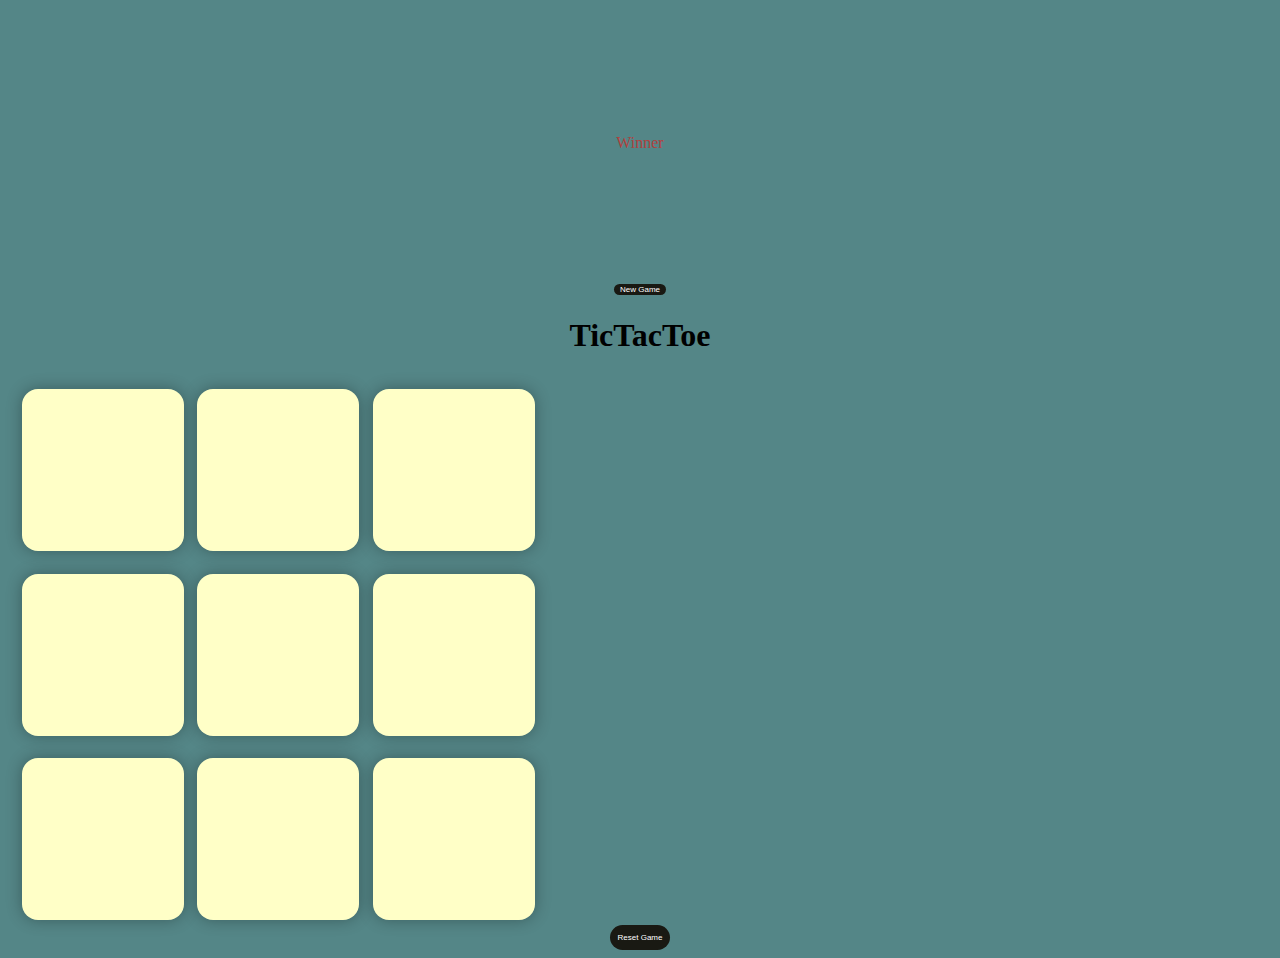
<file: index.html>
<!DOCTYPE html>
<html lang="en">
 <head>
    <meta charset="UTF-8">
    <meta name="viewport" content="width=device-width, initial-scale=1.0" />
    <title>TicTacToeGame</title>
    <link rel="stylesheet" href="style1.css">
 </head>
 <body>
  <div class="msg-container ">
   <p id="msg-container">Winner</p>
  </div>
   <button id="new-btn">New Game</button>
  </div> 
   <main>
   <h1>TicTacToe</h1>
   <div class="container"></div>
   
   <div class="game">
      <button class="box"></button>
      <button class="box"></button>
      <button class="box"></button>
      <button class="box"></button>
      <button class="box"></button>
      <button class="box"></button>
      <button class="box"></button>
      <button class="box"></button>
      <button class="box"></button>
   </div>
   <button id="reset-btn">Reset Game</button>
   </main>
   <script src="Tic Toe.js"></script>
 </body>
</html>
</file>
<file: style1.css>
*{
    margin: 2;
    padding: 10;
}

body{
    background-color: #548687;
    text-align: center;
}


.container{
    height: 1vh;
    display: flex;
    color: #b0413e; 
    justify-content: center;
    align-items: center;
}

.game{
    height: 60vmin;
    width: 60vmin;
    display: flex;
    flex-wrap: wrap;
    justify-content: center;
    align-items: center;
    gap: 1.5vmin;
}

.box{
    height: 18vmin;
    width:18vmin;
    border-radius: 1rem;
    border: none;
    box-shadow:  0 0 1rem rgba(0, 0 ,0 , 0.3);
    font-size: 8vmin;
    color: #b0413e;
    background-color: #ffffc7;
}

#reset-btn{
    padding: 0.5rem;
    font-size: 0.5rem;
    background-color: #191913;
    color: #fff;
    border-radius: 1rem;
    border: none;
}

#new-btn{
    padding: 0.5;
    font-size: 0.5rem;
    background-color: #191913;
    color: #fff;
    border-radius: 1rem;
    border: none;
}

#msg {
    color: #ffffc7;
    font-size: 5vmin;
}

.msg-container {
    height: 30vmin;
    display: flex;
    justify-content: center;
    align-items: center;
    flex-direction: column;
    gap: 4rem;
    color: #b0413e;
}

.hide {
    display: none;
}
</file>
